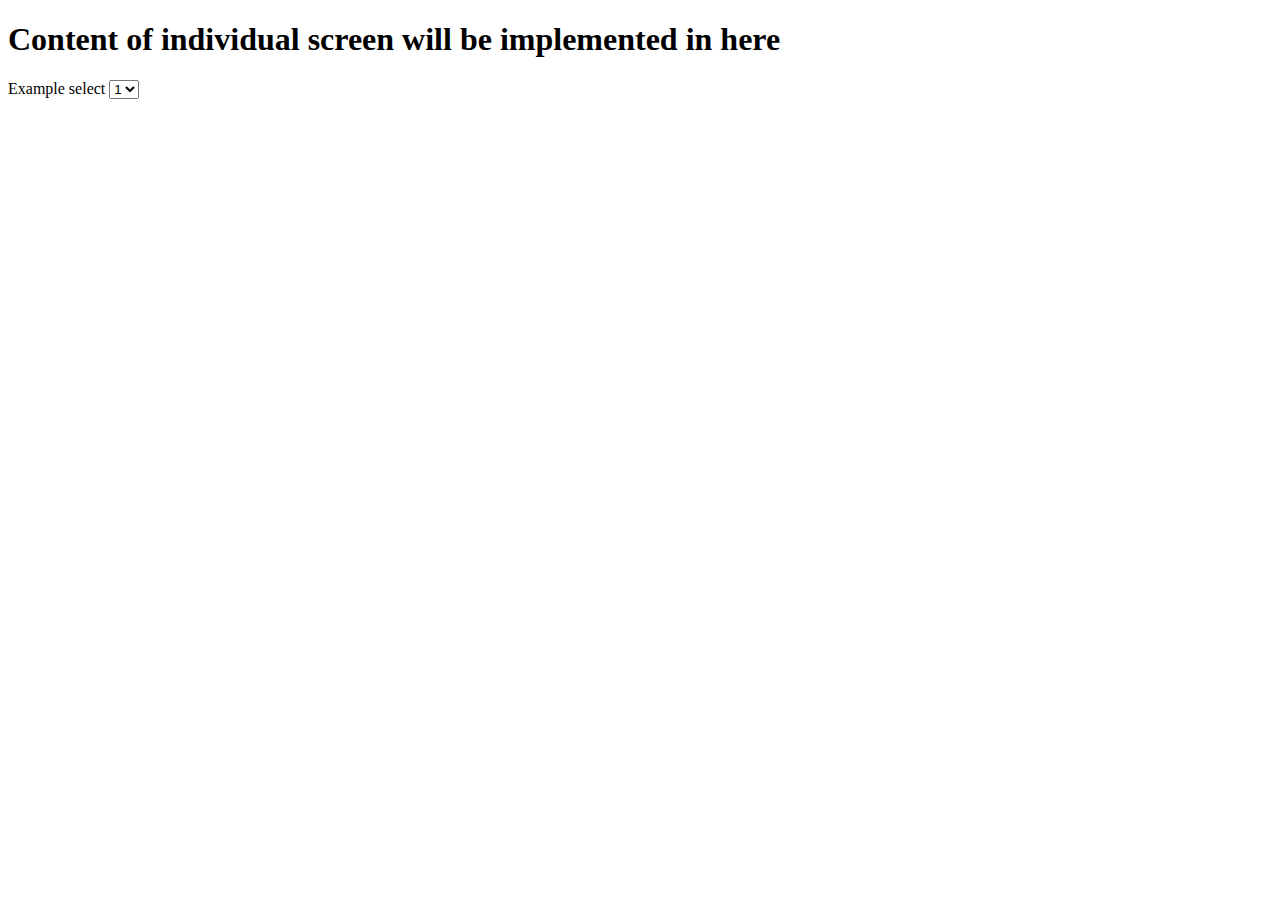
<file: src/main/resources/templates/index.html>
<!DOCTYPE html>
<html lang="en"
      xmlns:th="http://www.thymeleaf.org"
      xmlns:layout="http://www.ultraq.net.nz/thymeleaf/layout"
      layout:decorate="~{pages/layout/main_layout.html}">

<head>
    <title>Dashboard</title>
</head>

<body>

<!--Main content of every page-->
<div layout:fragment="content" class="container">
    <h1 class="subheader-title"></h1>
    <h1> Content of individual screen will be implemented in here</h1>

    <div class="form-group">
        <label for="exampleFormControlSelect1">Example select</label>
        <select class="form-control" id="exampleFormControlSelect1">
            <option>1</option>
            <option>2</option>
            <option>3</option>
            <option>4</option>
            <option>5</option>
        </select>
    </div>
    <!--begin: Datatable-->
    <div class="datatable datatable-bordered datatable-head-custom" id="kt_datatable">
    </div>
    <!--end: Datatable-->
</div>

<th:block layout:fragment="script">
    <script th:src="@{/assets/js/custom/members/member-list.js}">
    </script>
</th:block>

</body>

</html>
</file>
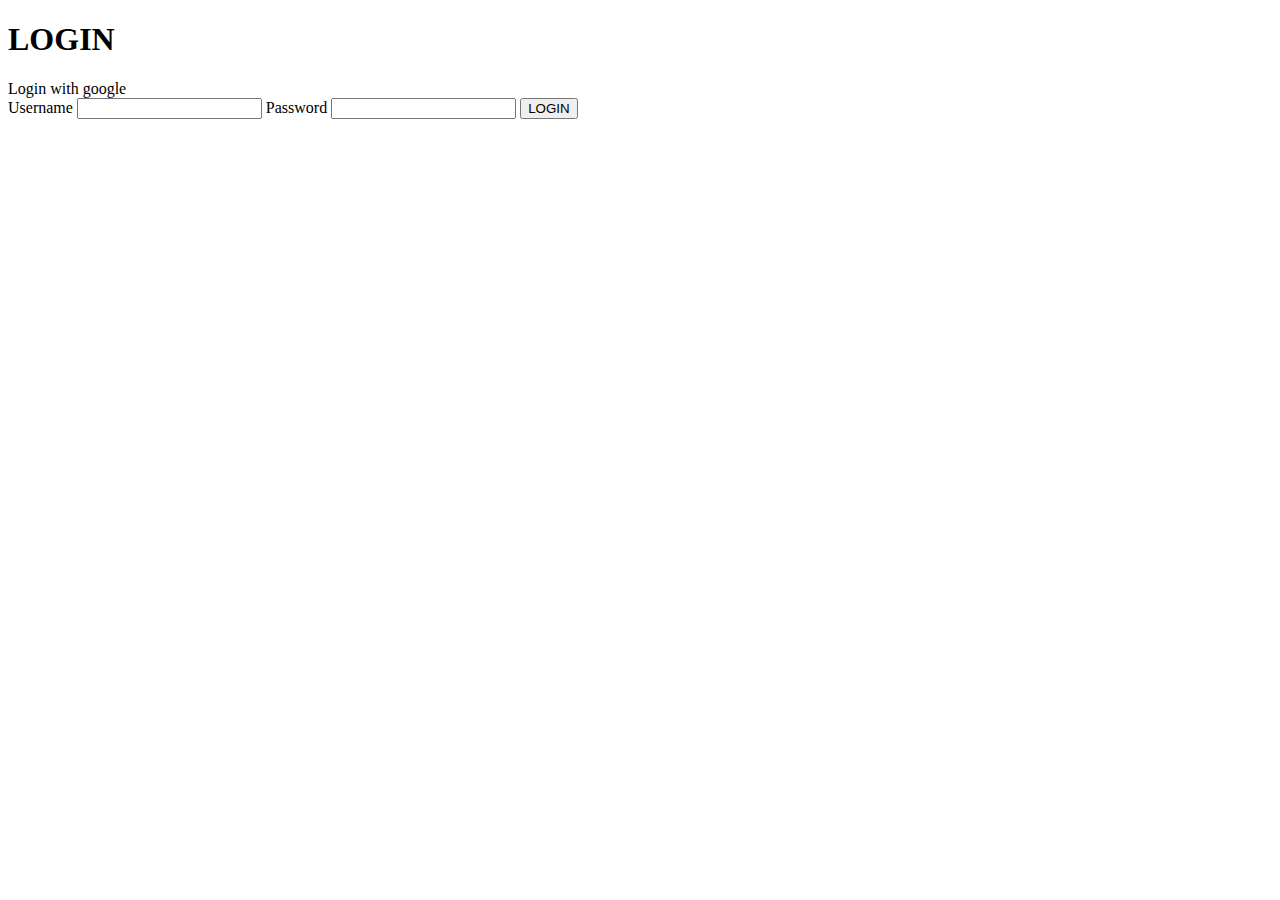
<file: src/main/resources/templates/login-google.html>
<!DOCTYPE html>
<html lang="en" xmlns:th="http://www.thymeleaf.org">
<head>
    <meta charset="UTF-8">
    <title>Login</title>
</head>
<body>
<h1>LOGIN</h1>
<a th:href="@{/oauth2/authorization/google}">Login with google</a>
<form th:action="@{/templates/login}" method="post">
    <label for="username">Username</label>
    <input type="text" name="username" id="username" />
    <label for="password">Password</label>
    <input type="text" name="password" id="password"/>
    <button type="submit">LOGIN</button>
</form>

</body>
</html>
</file>
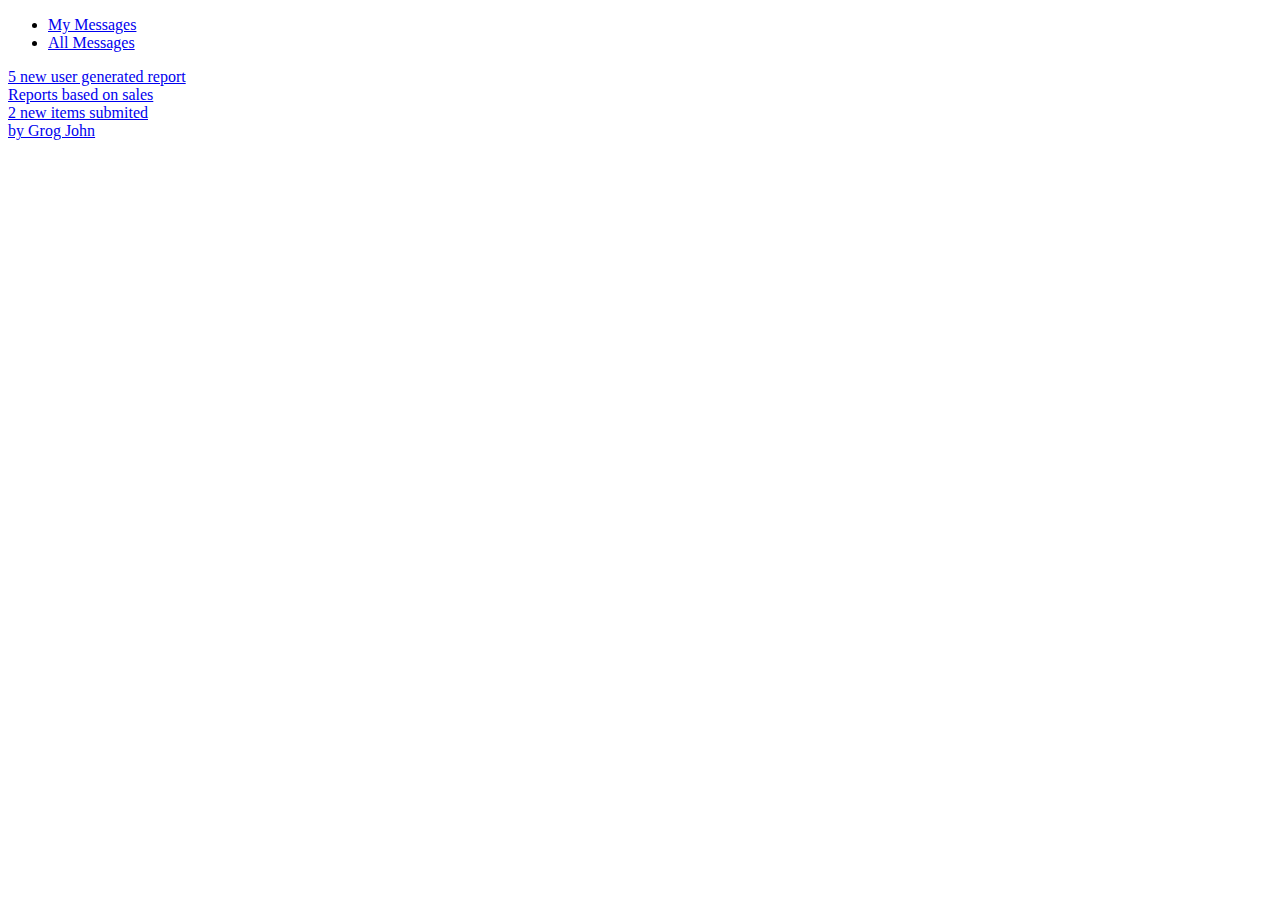
<file: src/main/resources/templates/pages/fragments/notifications.html>
<!DOCTYPE html>
<html lang="en" xmlns:th="http://www.thymeleaf.org">


<!--begin::Notification Panel-->
<div th:fragment="notifications" id="kt_notification" class="offcanvas offcanvas-left p-10">
    <!--begin::Header-->
    <div class="offcanvas-header offcanvas-header-navs d-flex align-items-center justify-content-between mb-5">
        <ul class="nav nav-bold nav-tabs nav-tabs-line nav-tabs-line-3x nav-tabs-primary flex-grow-1 px-10"
            role="tablist">
            <li class="nav-item">
                <a class="nav-link active" data-toggle="tab" href="#kt_noti_tab_my_messages">My Messages</a>
            </li>

            <li class="nav-item">
                <a class="nav-link" data-toggle="tab" href="#kt_noti_tab_all_messages">All Messages</a>
            </li>
        </ul>
        <div class="offcanvas-close mt-n1 pr-5">
            <a href="#" class="btn btn-xs btn-icon btn-light btn-hover-primary" id="kt_notification_close">
                <i class="ki ki-close icon-xs text-muted"></i>
            </a>
        </div>
    </div>
    <!--end::Header-->

    <!--begin::Content-->
    <div class="offcanvas-content pr-5 mr-n5">
        <div class="tab-content">
            <div class="tab-pane fade show pt-3 pr-5 mr-n5 active" id="kt_noti_tab_my_messages">
                <!--begin::Nav-->
                <div class="navi navi-icon-circle navi-spacer-x-0">
                    <!--begin::Item-->
                    <a href="#" class="navi-item">
                        <div class="navi-link rounded">
                            <div class="symbol symbol-50 mr-3">
                                <div class="symbol-label"><i class="flaticon-bell text-success icon-lg"></i></div>
                            </div>
                            <div class="navi-text">
                                <div class="font-weight-bold font-size-lg">
                                    5 new user generated report
                                </div>
                                <div class="text-muted">
                                    Reports based on sales
                                </div>
                            </div>
                        </div>
                    </a>
                    <!--end::Item-->
                </div>
                <!--end::Nav-->
            </div>
            <div class="tab-pane fade show pt-3 pr-5 mr-n5" id="kt_noti_tab_all_messages">
                <div class="navi navi-icon-circle navi-spacer-x-0">
                    <!--begin::Item-->
                    <a href="#" class="navi-item">
                        <div class="navi-link rounded">
                            <div class="symbol symbol-50 mr-3">
                                <div class="symbol-label"><i class="flaticon2-box text-danger icon-lg"></i></div>
                            </div>
                            <div class="navi-text">
                                <div class="font-weight-bold  font-size-lg">
                                    2 new items submited
                                </div>
                                <div class="text-muted">
                                    by Grog John
                                </div>
                            </div>
                        </div>
                    </a>
                    <!--end::Item-->
                </div>
            </div>
        </div>

    </div>
    <!--end::Content-->
</div>
<!--end::Notifications Panel-->
</html>
</file>
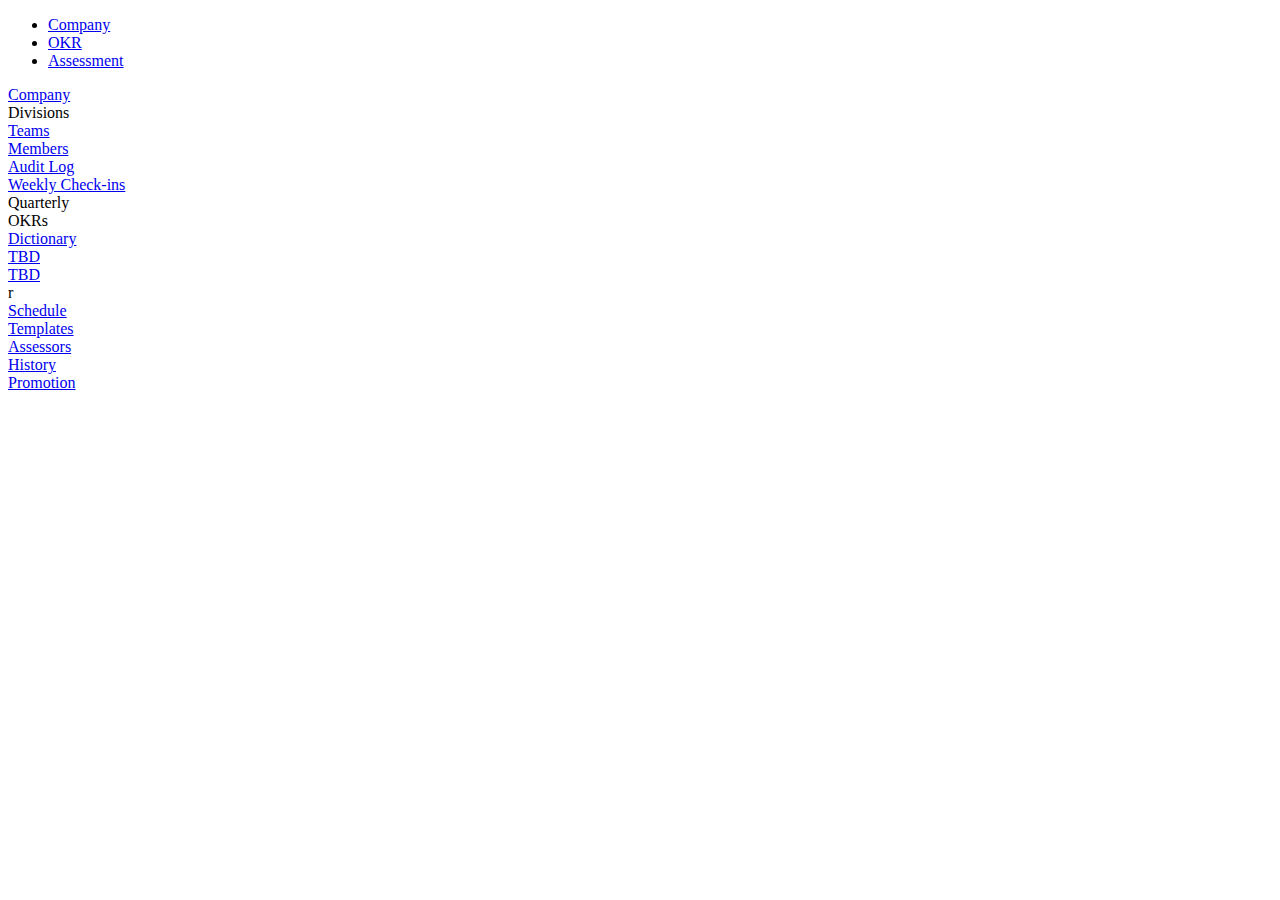
<file: src/main/resources/templates/pages/fragments/setting.html>
<!DOCTYPE html>
<html lang="en" xmlns:th="http://www.thymeleaf.org">

<!--begin::Setting Panel-->
<div th:fragment="setting" id="kt_setting_panel" class="offcanvas offcanvas-left pt-5 pb-10">
    <!--begin::Header-->
    <div class="offcanvas-header offcanvas-header-navs d-flex align-items-center justify-content-between mb-5">
        <ul class="nav nav-bold nav-tabs nav-tabs-line nav-tabs-line-3x nav-tabs-primary flex-grow-1 px-10" role="tablist">
            <li class="nav-item">
                <a class="nav-link active" data-toggle="tab" href="#kt_tab_company" >Company</a>
            </li>

            <li class="nav-item">
                <a class="nav-link" data-toggle="tab" href="#kt_tab_okr" >OKR</a>
            </li>
            <li class="nav-item">
                <a class="nav-link" data-toggle="tab" href="#kt_tab_assessment" >Assessment</a>
            </li>
        </ul>
        <div class="offcanvas-close mt-n1 pr-5">
            <a href="#" class="btn btn-xs btn-icon btn-light btn-hover-primary" id="kt_setting_panel_close">
                <i class="ki ki-close icon-xs text-muted"></i>
            </a>
        </div>
    </div>
    <!--end::Header-->

    <!--begin::Content-->

        <div class="tab-content">
            <!--begin::Tabpane-->
            <div class="tab-pane fade show pt-3 pr-5 mr-n5 active" id="kt_tab_company" role="tabpanel">
                <div class="container">
                    <div class="row gutter-b">
                        <!--begin::Item-->
                        <div class="col-6">
                            <a href="#" class="btn btn-block btn-light btn-hover-primary text-dark-50 text-center py-14 px-5">
                                <span class="d-block font-weight-bold font-size-h6 mt-2">Company</span>
                            </a>
                        </div>
                        <!--end::Item-->
                        <!--begin::Item-->
                        <div class="col-6">
                            <a th:href="@{/divisions}" class="btn btn-block btn-light btn-hover-primary text-dark-50 text-center py-14 px-5">
                                <span class="d-block font-weight-bold font-size-h6 mt-2">Divisions</span>
                            </a>
                        </div>
                        <!--end::Item-->
                    </div>
                    <div class="row gutter-b">
                        <!--begin::Item-->
                        <div class="col-6">
                            <a href="/teams/list" class="btn btn-block btn-light btn-hover-primary text-dark-50 text-center py-14 px-5">
                                <span class="d-block font-weight-bold font-size-h6 mt-2">Teams</span>
                            </a>
                        </div>
                        <!--end::Item-->
                        <!--begin::Item-->
                        <div class="col-6">
                            <a href="/member-list" class="btn btn-block btn-light btn-hover-primary text-dark-50 text-center py-14 px-5">
                                <span class="d-block font-weight-bold font-size-h6 mt-2">Members</span>
                            </a>
                        </div>
                        <!--end::Item-->
                    </div>
                    <div class="row gutter-b">
                        <!--begin::Item-->
                        <div class="col-6">
                            <a href="#" class="btn btn-block btn-light btn-hover-primary text-dark-50 text-center py-14 px-5">
                                <span class="d-block font-weight-bold font-size-h6 mt-2">Audit Log</span>
                            </a>
                        </div>
                        <!--end::Item-->

                    </div>
                </div>
            </div>
            <!--end::Tabpane-->

            <!--begin::Tabpane-->
            <div class="tab-pane fade pt-2 pr-5 mr-n5" id="kt_tab_okr" role="tabpanel">
                <div class="container">
                    <div class="row gutter-b">
                        <!--begin::Item-->
                        <div class="col-6">
                            <a href="#" class="btn btn-block btn-light btn-hover-primary text-dark-50 text-center py-10 px-5">
                                <span class="d-block font-weight-bold font-size-h6 mt-2">Weekly Check-ins</span>
                            </a>
                        </div>
                        <!--end::Item-->
                        <!--begin::Item-->
                        <div class="col-6">
                            <a th:href="@{/teams}" class="btn btn-block btn-light btn-hover-primary text-dark-50 text-center py-10 px-5">
                                <span class="d-block font-weight-bold font-size-h6 mt-2">Quarterly</br>OKRs</span>
                            </a>
                        </div>
                        <!--end::Item-->
                    </div>
                    <div class="row gutter-b">
                        <!--begin::Item-->
                        <div class="col-6">
                            <a href="#" class="btn btn-block btn-light btn-hover-primary text-dark-50 text-center py-14 px-5">
                                <span class="d-block font-weight-bold font-size-h6 mt-2">Dictionary</span>
                            </a>
                        </div>
                        <!--end::Item-->
                        <!--begin::Item-->
                        <div class="col-6">
                            <a href="#" class="btn btn-block btn-light btn-hover-primary text-dark-50 text-center py-14 px-5">
                                <span class="d-block font-weight-bold font-size-h6 mt-2">TBD</span>
                            </a>
                        </div>
                        <!--end::Item-->
                    </div>
                    <div class="row gutter-b">
                        <!--begin::Item-->
                        <div class="col-6">
                            <a href="#" class="btn btn-block btn-light btn-hover-primary text-dark-50 text-center py-14 px-5">
                                <span class="d-block font-weight-bold font-size-h6 mt-2">TBD</span>
                            </a>
                        </div>
                        <!--end::Item-->

                    </div>
                </div>
            </div>r
            <!--end::Tabpane-->

            <!--begin::Tabpane-->
            <div class="tab-pane fade pt-3 pr-5 mr-n5" id="kt_tab_assessment" role="tabpanel">
                <div class="container">
                    <div class="row gutter-b">
                        <!--begin::Item-->
                        <div class="col-6">
                            <a href="#" class="btn btn-block btn-light btn-hover-primary text-dark-50 text-center py-14 px-5">
                                <span class="d-block font-weight-bold font-size-h6 mt-2">Schedule</span>
                            </a>
                        </div>
                        <!--end::Item-->
                        <!--begin::Item-->
                        <div class="col-6">
                            <a href="#" class="btn btn-block btn-light btn-hover-primary text-dark-50 text-center py-14 px-5">
                                <span class="d-block font-weight-bold font-size-h6 mt-2">Templates</span>
                            </a>
                        </div>
                        <!--end::Item-->
                    </div>
                    <div class="row gutter-b">
                        <!--begin::Item-->
                        <div class="col-6">
                            <a href="#" class="btn btn-block btn-light btn-hover-primary text-dark-50 text-center py-14 px-5">
                                <span class="d-block font-weight-bold font-size-h6 mt-2">Assessors</span>
                            </a>
                        </div>
                        <!--end::Item-->
                        <!--begin::Item-->
                        <div class="col-6">
                            <a href="#" class="btn btn-block btn-light btn-hover-primary text-dark-50 text-center py-14 px-5">
                                <span class="d-block font-weight-bold font-size-h6 mt-2">History</span>
                            </a>
                        </div>
                        <!--end::Item-->
                    </div>
                    <div class="row gutter-b">
                        <!--begin::Item-->
                        <div class="col-6">
                            <a href="#" class="btn btn-block btn-light btn-hover-primary text-dark-50 text-center py-14 px-10">
                                <span class="d-block font-weight-bold font-size-h6 mt-2">Promotion</span>
                            </a>
                        </div>
                        <!--end::Item-->

                    </div>
                </div>
            </div>
            <!--end::Tabpane-->

        </div>
    <!--end::Content-->
</div>
<!--end::Setting Panel-->

</html>
</file>
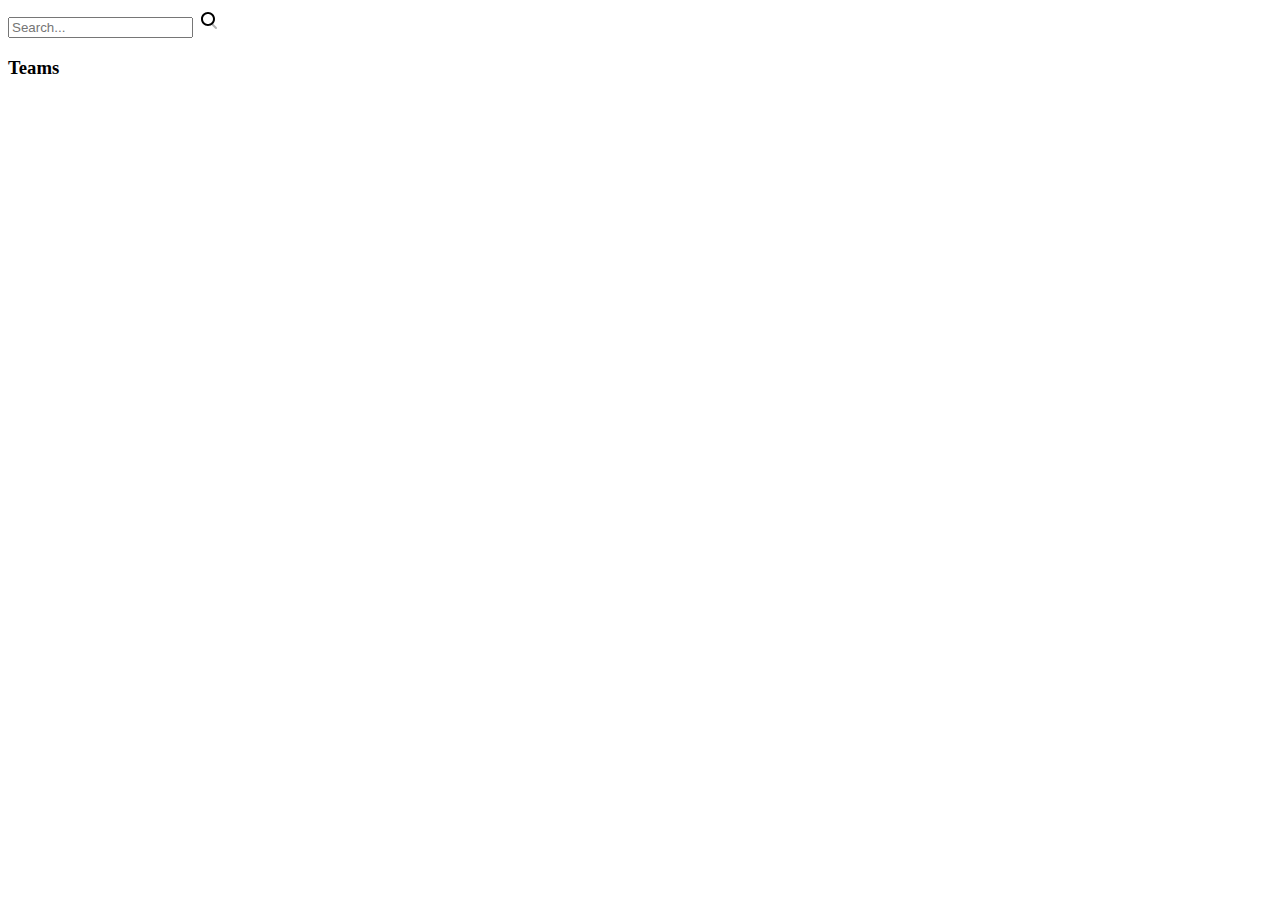
<file: src/main/resources/templates/pages/fragments/team.html>
<!DOCTYPE html>
<html lang="en" xmlns:th="http://www.thymeleaf.org">

<!--begin::Tab Pane-->
<div th:fragment="team" class="tab-pane p-3 px-lg-7 py-lg-5 fade show active" id="kt_aside_tab_team">
    <!--begin::Form-->
    <form class="p-2 p-lg-3">
        <div class="d-flex">
            <div class="input-icon h-40px">
                <input type="text" class="form-control form-control-lg form-control-solid h-40px"
                       placeholder="Search..." id="generalSearch" />
                <span>
                    <span class="svg-icon svg-icon-lg">
                        <!--begin::Svg Icon | path:assets/media/svg/icons/General/Search.svg-->
                        <svg
                                xmlns="http://www.w3.org/2000/svg"
                                xmlns:xlink="http://www.w3.org/1999/xlink" width="24px"
                                height="24px" viewBox="0 0 24 24" version="1.1">
                            <g stroke="none" stroke-width="1" fill="none"
                               fill-rule="evenodd">
                                <rect x="0" y="0" width="24" height="24" />
                                <path
                                        d="M14.2928932,16.7071068 C13.9023689,16.3165825 13.9023689,15.6834175 14.2928932,15.2928932 C14.6834175,14.9023689 15.3165825,14.9023689 15.7071068,15.2928932 L19.7071068,19.2928932 C20.0976311,19.6834175 20.0976311,20.3165825 19.7071068,20.7071068 C19.3165825,21.0976311 18.6834175,21.0976311 18.2928932,20.7071068 L14.2928932,16.7071068 Z"
                                        fill="#000000" fill-rule="nonzero" opacity="0.3" />
                                <path
                                        d="M11,16 C13.7614237,16 16,13.7614237 16,11 C16,8.23857625 13.7614237,6 11,6 C8.23857625,6 6,8.23857625 6,11 C6,13.7614237 8.23857625,16 11,16 Z M11,18 C7.13400675,18 4,14.8659932 4,11 C4,7.13400675 7.13400675,4 11,4 C14.8659932,4 18,7.13400675 18,11 C18,14.8659932 14.8659932,18 11,18 Z"
                                        fill="#000000" fill-rule="nonzero" />
                            </g>
                        </svg>
                        <!--end::Svg Icon-->
                    </span>
                </span>
            </div>

            <div data-toggle="tooltip" data-placement="right" title="Search">
                <a href="#"
                   class="btn btn-icon btn-default btn-hover-primary ml-2 h-40px w-40px flex-shrink-0"
                   data-toggle="dropdown" aria-haspopup="true" aria-expanded="false">
                    <i class="flaticon2-magnifier-tool"> </i>
                </a>
            </div>
        </div>
    </form>
    <!--end::Form-->
    <div class="p-2 p-lg-3 my-1 my-lg-3 d-flex align-items-center justify-content-between pb-10">
        <h3 class="font-weight-bold m-0">
            Teams
        </h3>
        <a th:href="@{~/teams}" class="btn btn-xs btn-icon btn-light btn-hover-primary" data-toggle="tooltip" data-placement="right" title="View all teams">
            <i class="flaticon2-menu-4"></i>
        </a>
    </div>

    <!--begin::List-->

    <div class="list list-hover">

        <!--begin::Item-->
            <div  class="list-item hoverable p-2 p-lg-3 mb-2">
                <div class="d-flex align-items-center">
                    <!--begin::Symbol-->
                    <div class="symbol symbol-40 symbol-light mr-4">
                        <span class="symbol-label bg-hover-white">
                            <img th:src="'/assets/media/image/1.jpg'" alt=""
                                class="h-100 align-self-center" style="border-radius: 0.42rem" />
                        </span>
                    </div>
                    <!--end::Symbol-->
                    <!--begin::Text-->
                    <div class="d-flex flex-column flex-grow-1 mr-2">
                        <span class="text-dark-75 font-size-h6 mb-0" th:text="name"></span>
                        <a href="#" class="text-muted text-hover-primary font-weight-bold" th:text="name"></a>
                    </div>
                </div>
            </div>
        <!--end::Item-->

    </div>
    <!--end::List-->
</div>
<!--end::Tab Pane-->

</html>
</file>
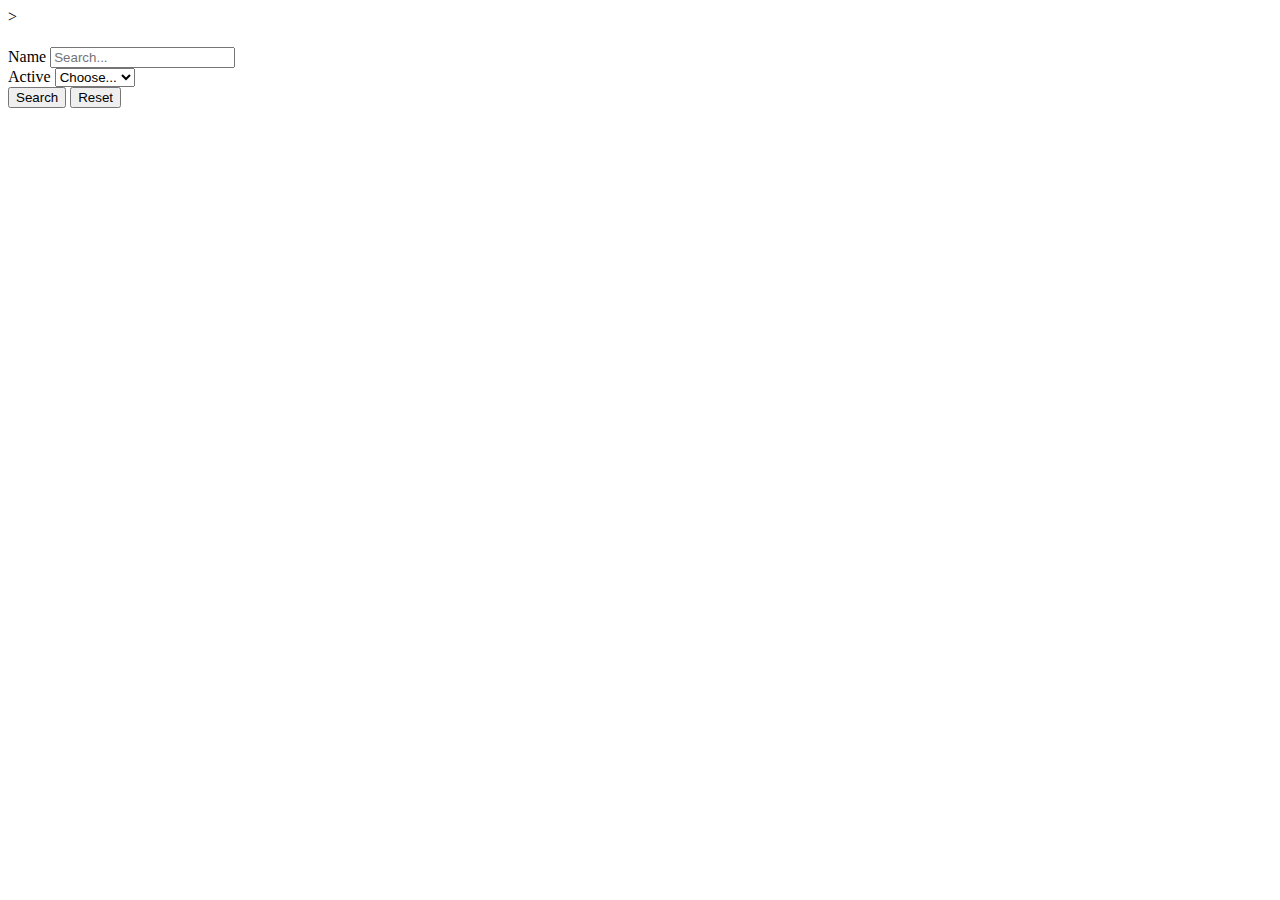
<file: src/main/resources/templates/pages/member/member-list.html>
<!DOCTYPE html>
<html lang="en"
      xmlns:th="http://www.thymeleaf.org"
      xmlns:layout="http://www.ultraq.net.nz/thymeleaf/layout"
      layout:decorate="~{pages/layout/main_layout.html}">>
<head>
    <meta charset="UTF-8">
    <title>Member List</title>
    <style>
        #menu li {
            display: inline-block;
            margin-left: 5px;
            height: 50px;
            float: right;
        }
    </style>
</head>
<body>

<!--Main content of every page-->
<div layout:fragment="content" class="container">
    <h1 class="total-header"></h1>
    <!--begin: Datatable-->

    <!--    <ul id="menu">-->
    <!--        <li>-->
    <!--            <button id="kt_reset" class="btn btn-primary">Reset</button>-->
    <!--        </li>-->
    <!--        <li>-->
    <!--            <button id="kt_search" class="btn btn-primary">Search</button>-->
    <!--        </li>-->
    <!--        <li>-->
    <!--            <div class="form-group" style="width: 150px;">-->
    <!--                <select class="form-control datatable-input" id="kt_datatable_search_active" name="useFlag">-->
    <!--                    <option value="">All</option>-->
    <!--                    <option value="true">Active</option>-->
    <!--                    <option value="false">inActive</option>-->
    <!--                </select>-->
    <!--            </div>-->
    <!--        </li>-->
    <!--        <li>-->
    <!--            <div class="input-group rounded" style="width: 150px;" >-->
    <!--                <input type="text" class="form-control rounded datatable-input" id="kt_datatable_search_name" name="name" placeholder="Search..." aria-label="Search"-->
    <!--                       aria-describedby="search-addon"/>-->
    <!--            </div>-->
    <!--        </li>-->
    <!--    </ul>-->

    <div class="mb-7">
        <div class="row align-items-center">
            <div class="col-lg-9 col-xl-8">
                <div class="row align-items-center">
                    <div class="col-lg-3  mb-lg-0 mb-6">
                        <label>Name</label>
                        <input type="text" class="form-control datatable-input"
                               placeholder="Search..." id="kt_datatable_search_name"
                               data-col-index="0" name="name"/>

                    </div>
                    <div class="col-lg-3  mb-lg-0 mb-6">
                        <label>Active</label>
                        <select class="form-control datatable-input"
                                id="kt_datatable_search_active"
                                data-col-index="1"
                                name="useFlag">
                            <option value="" style="color: grey">Choose...</option>
                            <option value="Y">Active</option>
                            <option value="N">inActive</option>
                        </select>
                    </div>
                </div>
            </div>
            <div class="col-lg-3 col-xl-4 mt-5 pt-8 mt-lg-0">
                <button class="btn btn-primary btn-primary--icon" id="kt_search">
													<span>
														<i class="la la-search"></i>
														<span>Search</span>
													</span>
                </button>
                    <button id="kt_reset" class="btn btn-primary">
                        <span>
                            <i class="la la-close"></i>
                            <span>Reset</span>
                         </span>
                    </button>
            </div>
        </div>
    </div>

    <div class="datatable datatable-bordered datatable-head-custom" id="kt_datatable">
    </div>
    <!--end: Datatable-->
</div>

<th:block layout:fragment="script">
    <script th:src="@{/assets/js/custom/members/member-list.js}">
    </script>
</th:block>

</body>
</html>
</file>
